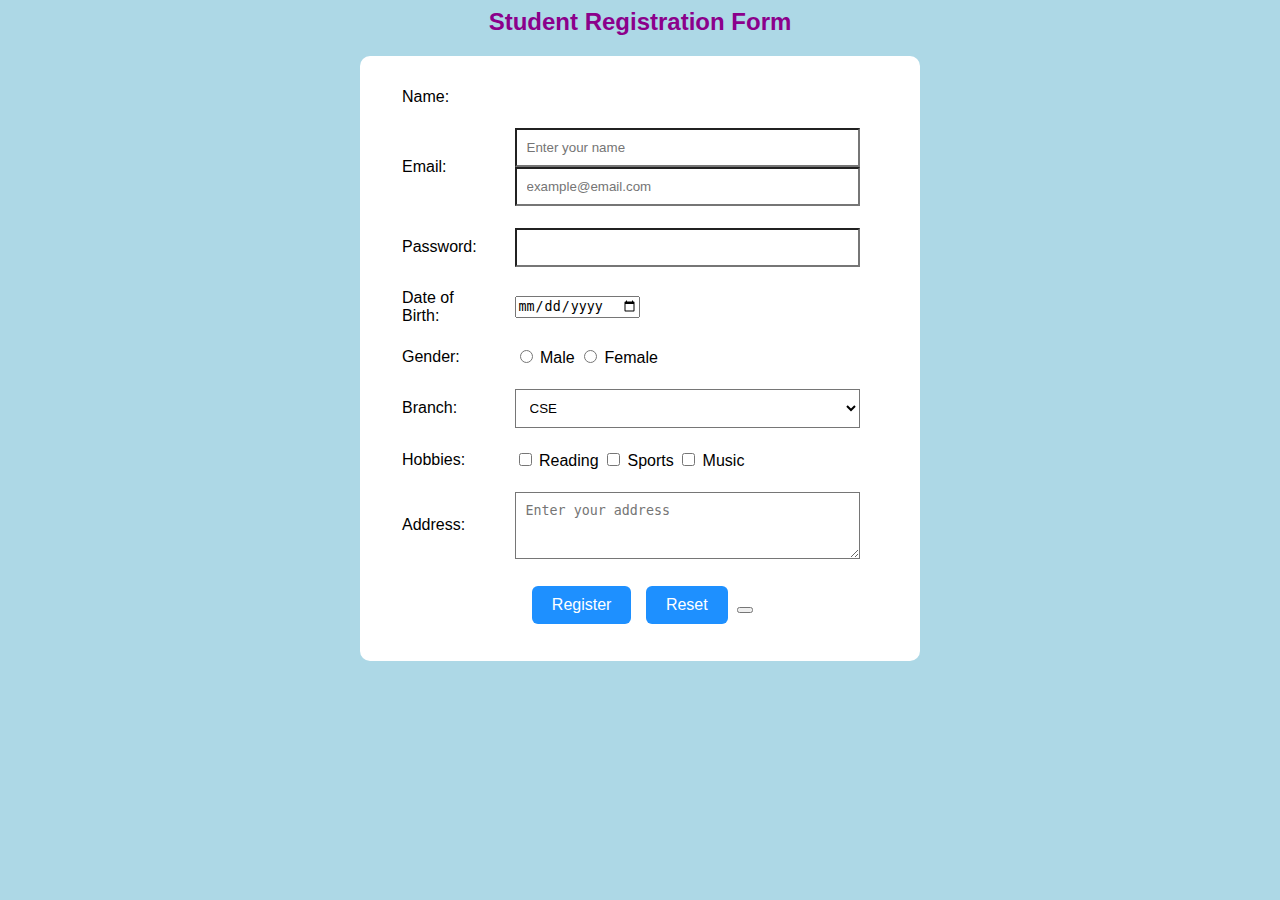
<file: landing page/index.html>
<head>
    <meta charset="UTF-8" />
    <meta name="viewport" content="width=device-width, initial-scale=1.0" />
    <title>Registration Form</title>
    <link rel="stylesheet" href="style.css">
</head>

<body>
    <h2>Student Registration Form</h2>
    <form method="get" action="action.php">
        <table>
            <tr>
                <td>Name:</td>
                <td>
                </td>
            </tr>
            <tr>
                <td>Email:</td>
                <td>
                    <input type="text" name="name" placeholder="Enter your name" required />
                    <input type="email" name="email" placeholder="example@email.com" required />
                </td>
            </tr>
            <tr>
                <td>Password:</td>
                <td><input type="password" name="password" required /></td>
            </tr>
            <tr>

                <td>Date of Birth:</td>
                <td><input type="date" name="dob" required /></td>
            </tr>
            <tr>
                <td>Gender:</td>
                <td>
                    <input type="radio" name="gender" value="male" /> Male
                    <input type="radio" name="gender" value="female" /> Female
                </td>
            </tr>
            <tr>
                <td>Branch:</td>
                <td>
                    <select name="branch">
                        <option>CSE</option>
                        <option>ECE</option>
                        <option>ISE</option>
                        <option>AIML</option>
                    </select>
                </td>
            </tr>
            <tr>
                <td>Hobbies:</td>
                <td>
                    <input type="checkbox" name="hobby" value="reading" /> Reading
                    <input type="checkbox" name="hobby" value="sports" /> Sports
                    <input type="checkbox" name="hobby" value="music" /> Music
                </td>
            </tr>
            <tr>
                <td>Address:</td>

                <td>
                    <textarea name="address" rows="3" placeholder="Enter your address"></textarea>
                </td>
            </tr>
            <tr>
                <td colspan="2" style="text-align: center">
                    <input type="submit" value="Register" />
                    <input type="reset" value="Reset" />
                    <button type="submit" onclick="doSomething()"></button>
                </td>
            </tr>
        </table>
    </form>

    <script>

        function doSomething() {
            // Get form values
            let name = document.querySelector('input[name="name"]').value.trim();
            let email = document.querySelector('input[name="email"]').value.trim();
            let password = document.querySelector('input[name="password"]').value;
            let dob = document.querySelector('input[name="dob"]').value;

            let gender = document.querySelector('input[name="gender"]:checked');
            let hobbies = document.querySelectorAll('input[name="hobby"]:checked');

            // Basic validation
            if (name === "") {
                alert("Please enter your name");
                return false;
            }

            if (email === "") {
                alert("Please enter your email");
                return false;
            }

            if (password.length < 6) {
                alert("Password must be at least 6 characters");
                return false;
            }

            if (!gender) {
                alert("Please select your gender");
                return false;
            }

            if (hobbies.length === 0) {
                alert("Please select at least one hobby");
                return false;
            }

            if (dob === "") {
                alert("Please select your Date of Birth");
                return false;
            }

            // If everything is valid
            alert("✅ Form submitted successfully!");
            return true;
        }




    </script>
</body>

</html>
</file>
<file: landing page/style.css>
body{

background-color: lightblue;
font-family: 'Franklin Gothic Medium', 'Arial Narrow', Arial, sans-serif;

}

h2{
text-align: center;
color: darkmagenta;

}

form{

max-width: 500px;
margin: auto;
background-color: white;
padding: 20px 30px;
border-radius: 10px;

}

td{

padding: 10px;
}


input[type="text"],
input[type="email"],
input[type="password"],
input[type="number"],
select,
textarea{


width: 95%;
padding: 10px;
background-color: white;

}
input[type="submit"], 
input[type="reset"] { 
background-color: dodgerblue; 
color: white; 

padding: 10px 20px; 
margin: 5px; 
font-size: 16px; 
border: none; 
border-radius: 6px; 
cursor: pointer; 
}

input[type="submit"]:hover, 
input[type="reset"]:hover { 
background-color: darkblue; 
}
</file>
